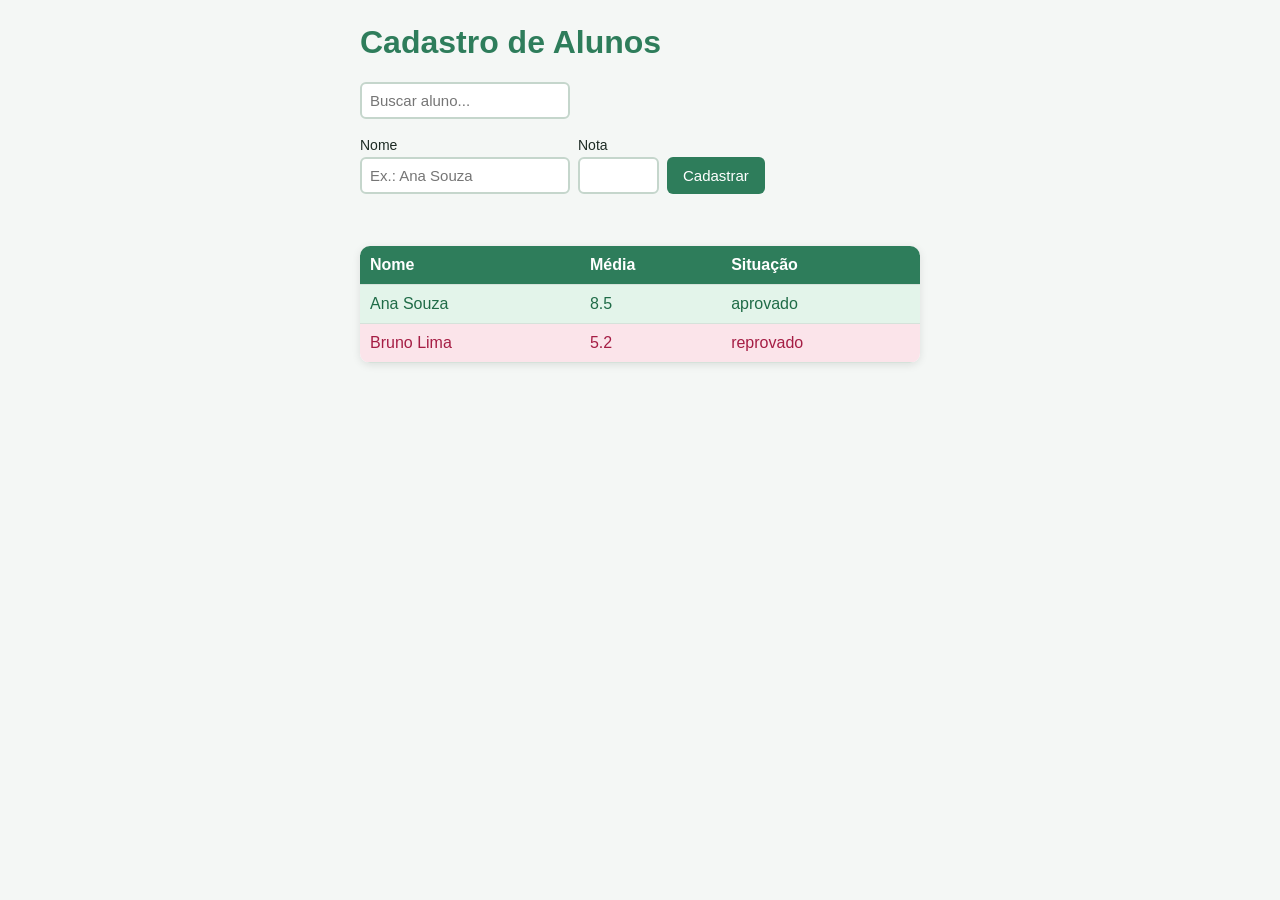
<file: aula12/index.html>
<!DOCTYPE html>
<html lang="pt-br">
<head>
  <meta charset="UTF-8">
  <title>Cadastro de Alunos</title>
  <link rel="stylesheet" href="estilo.css">
</head>
<body>
  <h1>Cadastro de Alunos</h1>
  
<input
    type="text"
    id="busca"
    placeholder="Buscar aluno..."
>
<br><br>

  <!-- novalidate: quem confere os campos é o nosso JavaScript, não o navegador -->
  <form id="form-aluno" novalidate>
    <label>
      Nome
      <input name="nome" placeholder="Ex.: Ana Souza">
    </label>
    <label>
      Nota
      <input name="nota" type="number" min="0" max="10" step="0.1">
    </label>
    <button type="submit">Cadastrar</button>
  </form>
  <p id="aviso" class="aviso"></p>

  <p id="vazio" class="vazio" hidden>Nenhum aluno cadastrado.</p>

  <table id="quadro">
    <thead>
      <tr>
        <th>Nome</th>
        <th>Média</th>
        <th>Situação</th>
      </tr>
    </thead>
    <tbody id="tabela"></tbody>
  </table>

  <script src="script.js"></script>
</body>
</html>
</file>
<file: aula12/estilo.css>
body {
  font-family: Arial, sans-serif;
  max-width: 560px;
  margin: 24px auto;
  padding: 0 16px;
  background: #f4f7f5;
  color: #1d2b24;
}

h1 {
  color: #2e7d5b;
}

form {
  display: flex;
  flex-wrap: wrap;
  gap: 8px;
  align-items: end;
  margin-bottom: 12px;
}

label {
  display: flex;
  flex-direction: column;
  gap: 4px;
  font-size: 14px;
}

input {
  padding: 8px;
  border: 2px solid #c5d6cc;
  border-radius: 6px;
  font-size: 15px;
}

button {
  padding: 10px 16px;
  border: none;
  border-radius: 6px;
  background: #2e7d5b;
  color: white;
  font-size: 15px;
  cursor: pointer;
}

button:hover {
  background: #1f6b47;
}

table {
  width: 100%;
  border-collapse: collapse;
  background: white;
  border-radius: 10px;
  overflow: hidden;
  box-shadow: 0 2px 8px rgba(0, 0, 0, 0.1);
}

th,
td {
  padding: 10px;
  text-align: left;
  border-bottom: 1px solid #d5e2da;
}

th {
  background: #2e7d5b;
  color: white;
}

.aprovado {
  background: #e3f4ea;
  color: #1f6b47;
}

.reprovado {
  background: #fbe4ea;
  color: #a51d44;
}

.vazio {
  padding: 16px;
  border: 2px dashed #8a9a92;
  border-radius: 10px;
  text-align: center;
  color: #5c6b63;
}

.aviso {
  min-height: 1.2em;
  color: #2e7d5b;
  font-weight: bold;
}

.campo-erro {
    border: 2px solid red;
}

.erro {
    color: red;
}
</file>
